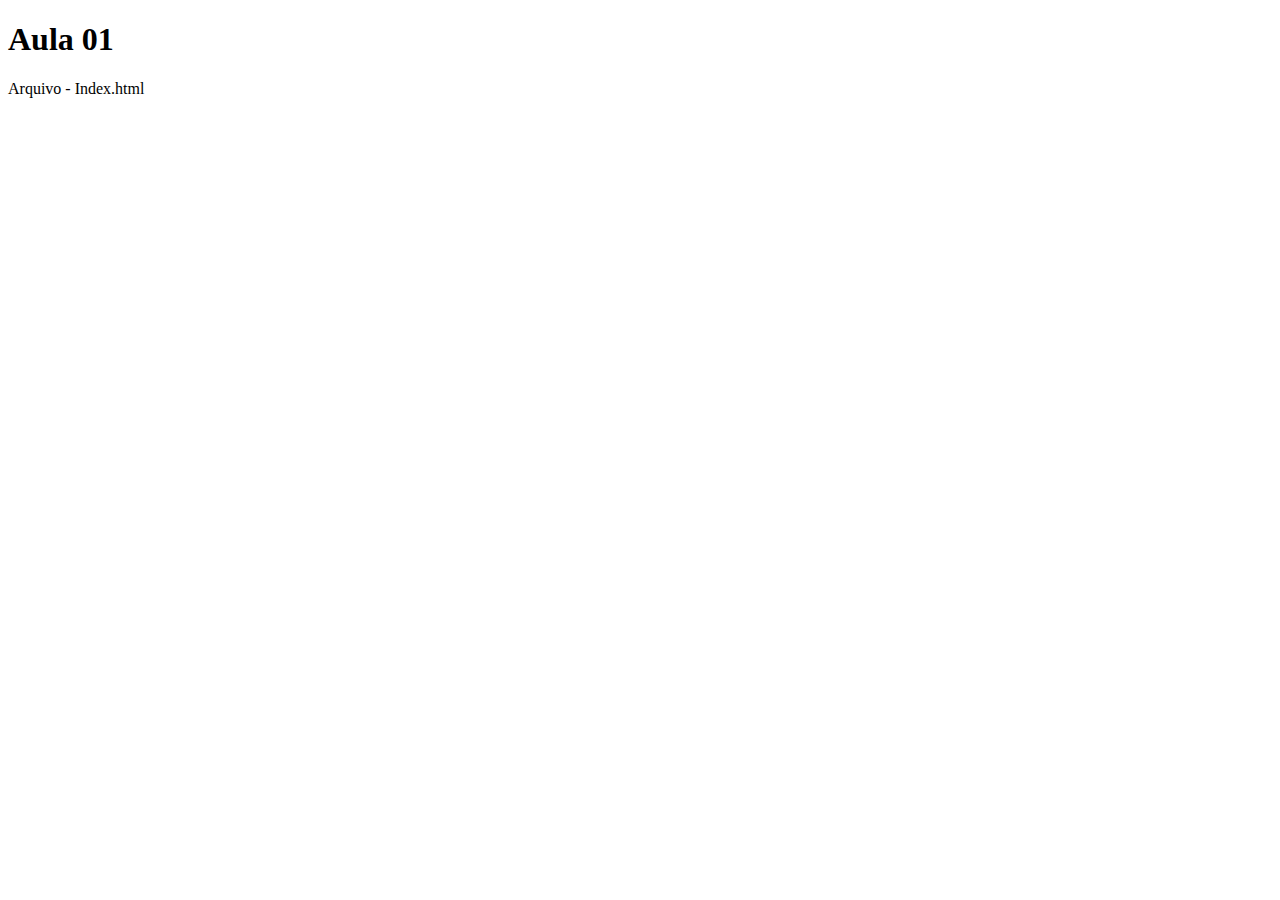
<file: PHP/Aula_1-Index/index.html>
<!DOCTYPE html>
<html lang="pt-br">
<head>
    <meta charset="UTF-8">
    <meta name="viewport" content="width=device-width, initial-scale=1.0">
    <title>Document</title>
</head>
<body>
    
    <!--Primeira página a procurar, depois do .php-->
    <h1>Aula 01</h1>
    <p>Arquivo - Index.html</p>

</body>
</html>
</file>
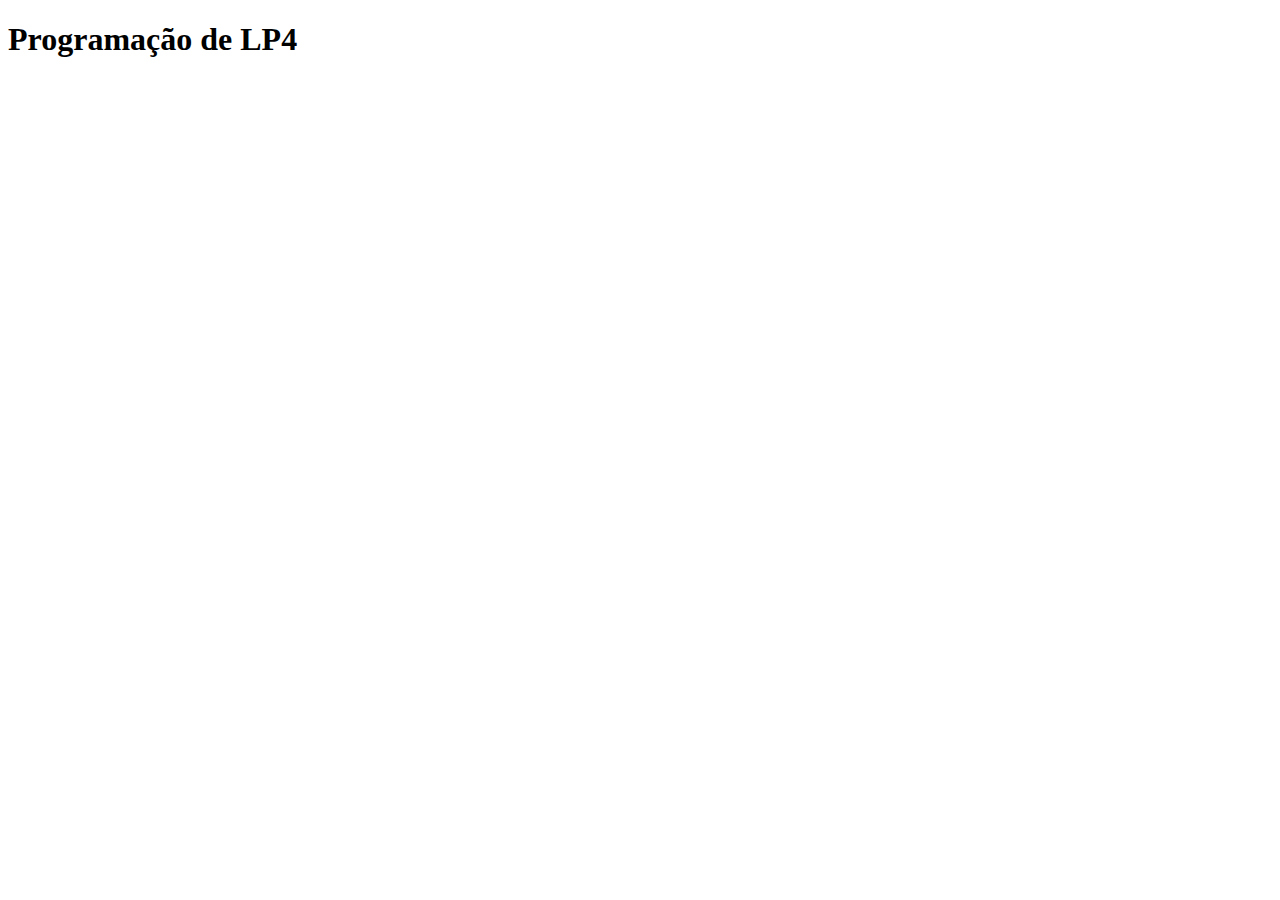
<file: naoPHP/JavaScript/aula4 Interno.html>
<!DOCTYPE html>
<html lang="pt-br">
<head>
    <meta charset="UTF-8">
    <meta name="viewport" content="width=device-width, initial-scale=1.0">
    <title>Java Script</title>
</head>
<body>
    <h1>Programação de LP4</h1>

    <script>
        //$ = atribuição
        //alert() = saída de dados
        $n=2, $h=3, $r=0;
        $r = $n + $h;
        alert($r);
    </script>
    
</body>
</html>
</file>
